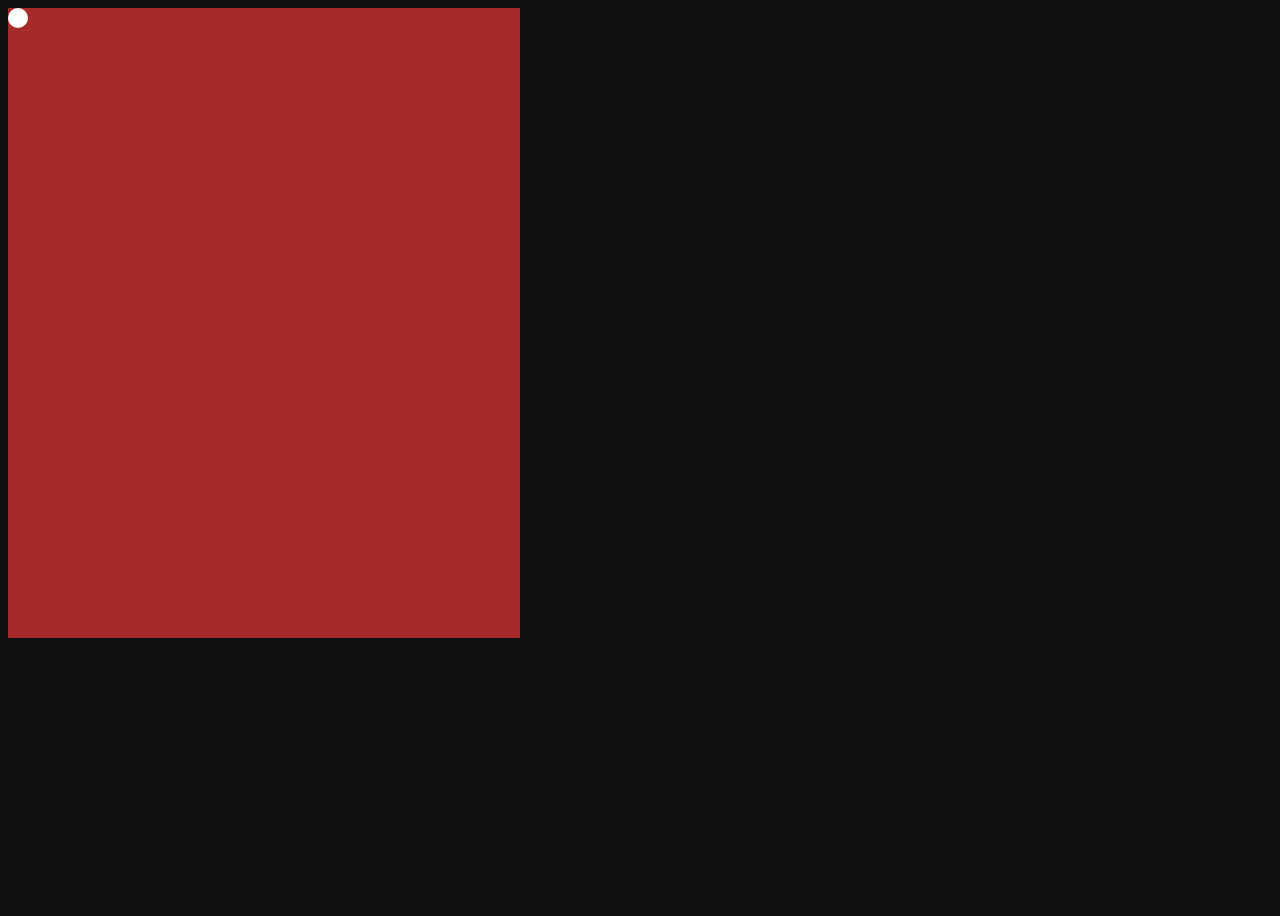
<file: custom-curos-effect/index.html>
<!DOCTYPE html>
<html lang="en">

<head>
    <meta charset="UTF-8">
    <meta name="viewport" content="width=device-width, initial-scale=1.0">
    <title>Curor</title>
    <link rel="stylesheet" href="./app.css">
</head>

<body>
    <div id="cursor"></div>
    <div id="main"></div>

    <script src="https://cdnjs.cloudflare.com/ajax/libs/gsap/3.12.7/gsap.min.js"
    integrity="sha512-f6bQMg6nkSRw/xfHw5BCbISe/dJjXrVGfz9BSDwhZtiErHwk7ifbmBEtF9vFW8UNIQPhV2uEFVyI/UHob9r7Cw=="
    crossorigin="anonymous" referrerpolicy="no-referrer"></script>
    <script src="./app.js" type=""></script>
</body>

</html>
</file>
<file: custom-curos-effect/app.css>
body{
    background-color: #111;
    width: 100vw;
    height: 100vh;
}

#cursor{
    position: absolute;
    width: 20px;
    height: 20px;
    border-radius: 50%;
    background-color: #fff;
    pointer-events: none;
    transition: background-color 0.3s ease, transform 0.3s ease;
}

#main{
    width: 40vw;
    height: 70vh;
    background-color: brown;
}
</file>
